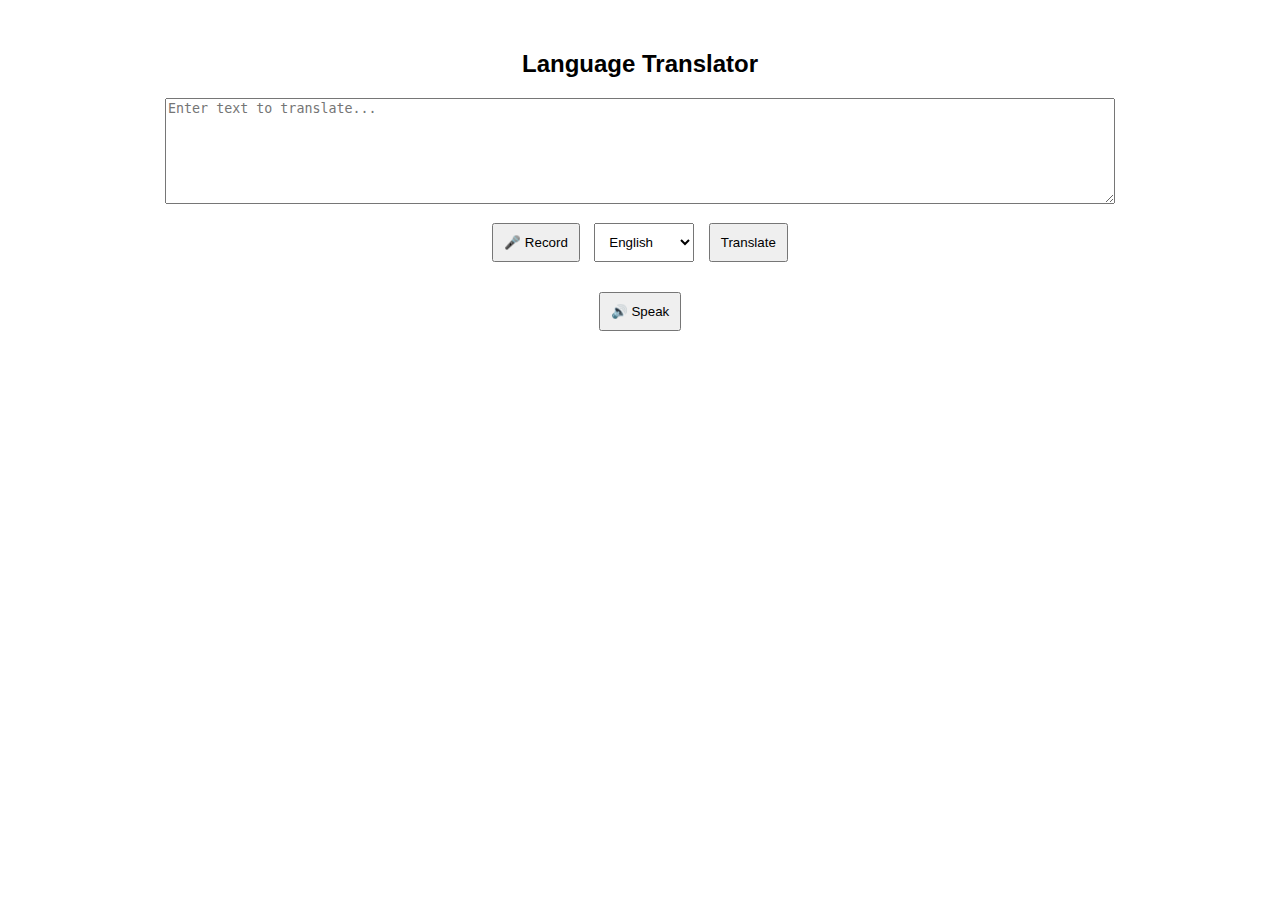
<file: Ai translator.html>
<!DOCTYPE html>
<html lang="en">
<head>
    <meta charset="UTF-8">
    <meta name="viewport" content="width=device-width, initial-scale=1.0">
    <title>Language Translator</title>
    <style>
        body {
            font-family: Arial, sans-serif;
            text-align: center;
            margin: 50px;
        }
        textarea {
            width: 80%;
            height: 100px;
            margin-bottom: 10px;
        }
        select, button {
            padding: 10px;
            margin: 5px;
        }
        #output {
            margin-top: 20px;
            font-weight: bold;
            font-size: 18px;
        }
    </style>
</head>
<body>
    <h2>Language Translator</h2>
    <textarea id="inputText" placeholder="Enter text to translate..."></textarea><br>
    <button onclick="startRecording()">🎤 Record</button>
    <select id="language">
        <option value="en">English</option>
        <option value="de">German</option>
        <option value="ne">Nepali</option>
        <option value="th">Tharu</option>
        <option value="cd">Chaudary</option>
        <option value="tm">Tamang</option>
    </select>
    <button onclick="translateText()">Translate</button>
    <div id="output"></div>
    <button onclick="speakText()">🔊 Speak</button>

    <script>
        function translateText() {
            const inputText = document.getElementById("inputText").value;
            const targetLanguage = document.getElementById("language").value;
            const apiKey = "YOUR_GOOGLE_TRANSLATE_API_KEY"; // Replace with your API key
            const url = `https://translation.googleapis.com/language/translate/v2?key=${apiKey}`;

            fetch(url, {
                method: "POST",
                headers: {
                    "Content-Type": "application/json"
                },
                body: JSON.stringify({
                    q: inputText,
                    target: targetLanguage
                })
            })
            .then(response => response.json())
            .then(data => {
                document.getElementById("output").innerText = data.data.translations[0].translatedText;
            })
            .catch(error => console.error("Error:", error));
        }

        function speakText() {
            const text = document.getElementById("output").innerText;
            const speech = new SpeechSynthesisUtterance(text);
            speech.lang = document.getElementById("language").value;
            window.speechSynthesis.speak(speech);
        }

        function startRecording() {
            const recognition = new (window.SpeechRecognition || window.webkitSpeechRecognition)();
            recognition.lang = 'ne'; // Supports Nepali, Tharu, Chaudary, and Tamang
            recognition.start();
            recognition.onresult = function(event) {
                document.getElementById("inputText").value = event.results[0][0].transcript;
            };
        }
    </script>
</body>
</html>
</file>
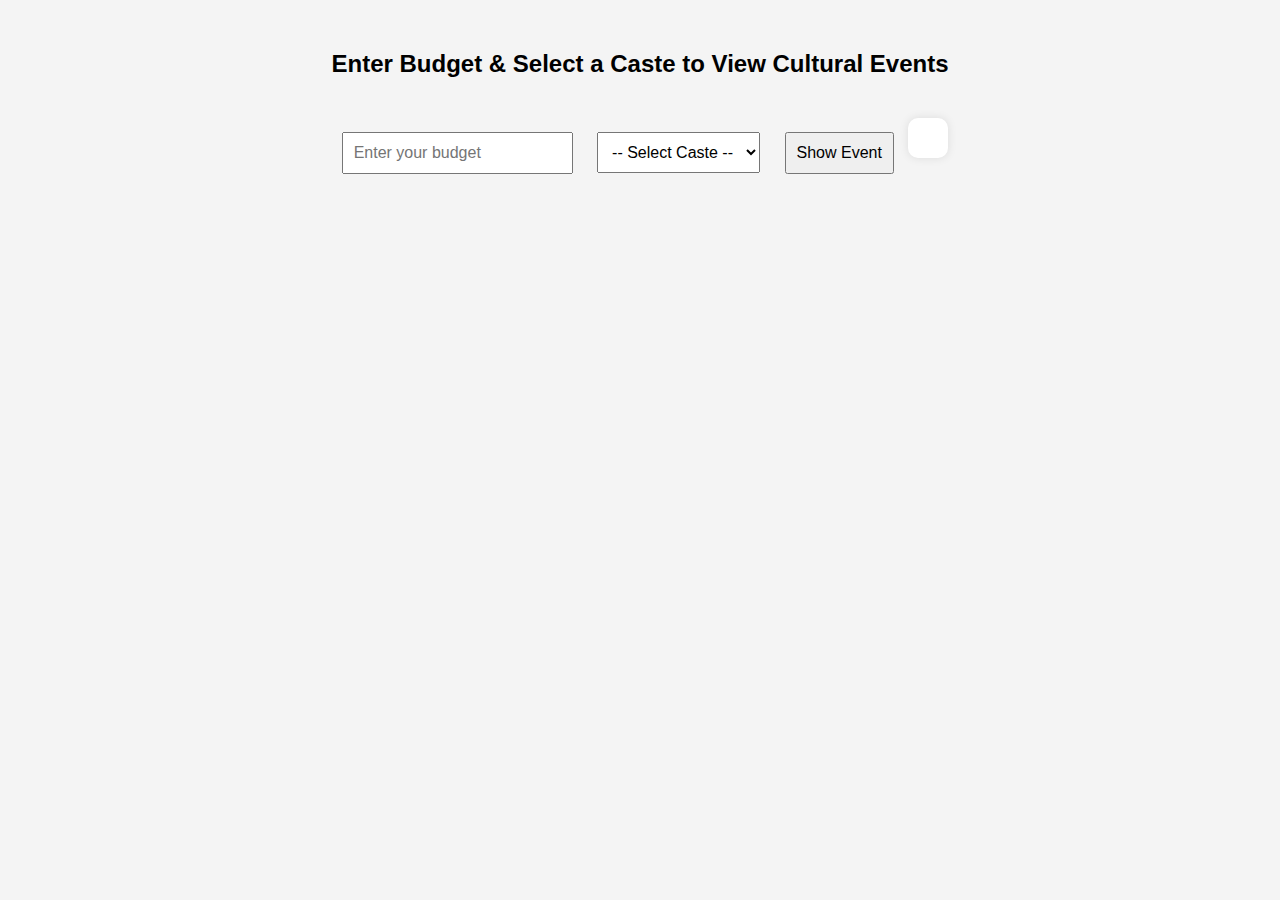
<file: events.html>
<!DOCTYPE html>
<html lang="en">
<head>
    <meta charset="UTF-8">
    <meta name="viewport" content="width=device-width, initial-scale=1.0">
    <title>Caste & Cultural Events</title>
    <style>
        body {
            font-family: Arial, sans-serif;
            text-align: center;
            margin: 50px;
            background-color: #f4f4f4;
        }
        input, select, button {
            padding: 10px;
            margin: 10px;
            font-size: 16px;
        }
        #eventDetails {
            margin-top: 20px;
            padding: 20px;
            background: white;
            display: inline-block;
            border-radius: 10px;
            box-shadow: 0 0 10px rgba(0, 0, 0, 0.1);
        }
    </style>
</head>
<body>
    <h2>Enter Budget & Select a Caste to View Cultural Events</h2>
    <input type="number" id="budgetInput" placeholder="Enter your budget" />
    <select id="casteSelect">
        <option value="">-- Select Caste --</option>
        <option value="Dhan ropne">Khotang </option>
        <option value="Chhetri">Chhetri</option>
        <option value="Newar">Newar</option>
        <option value="Tharu">Tharu</option>
        <option value="Magar">Magar</option>
        <option value="Tamang">Tamang</option>
        <option value="Sherpa">Sherpa</option>
        <option value="Rai">Rai</option>
        <option value="Gurung">Gurung</option>
        <option value="Deuda dance ">western deuda</option>
    </select>
    <button onclick="showEvent()">Show Event</button>
    <div id="eventDetails"></div>
    
    <script>
        const events = {
            "eastern nepal khotang ": { event: "dhan ropai ", date: "February 14, 2025", duration: "1 day", cost: 500, location: "Pashupatinath Temple, Kathmandu", host: "Ram Sharma" },
            "Chhetri": { event: "Dashain", date: "October 1, 2025", duration: "15 days", cost: 1000, location: "Bhaktapur Durbar Square", host: "Shiva Thapa" },
            "Newar": { event: "Indra Jatra", date: "September 5, 2025", duration: "8 days", cost: 700, location: "Kathmandu Durbar Square", host: "Madan Shrestha" },
            "Tharu": { event: "Maghi Festival", date: "January 15, 2025", duration: "3 days", cost: 400, location: "Chitwan National Park", host: "Ramesh Chaudhary" },
            "Magar": { event: "Bhume Puja", date: "June 10, 2025", duration: "1 day", cost: 300, location: "Rolpa, Nepal", host: "Krishna Magar" },
            "Tamang": { event: "Lhosar", date: "February 10, 2025", duration: "1 day", cost: 800, location: "Bauddhanath Stupa, Kathmandu", host: "Tenzing Tamang" },
            "Sherpa": { event: "Mani Rimdu", date: "November 12, 2025", duration: "3 days", cost: 900, location: "Tengboche Monastery, Everest Region", host: "Pemba Sherpa" },
            "Rai": { event: "Sakela Ubhauli", date: "May 21, 2025", duration: "2 days", cost: 600, location: "Halesi Mahadev, Khotang", host: "Dinesh Rai" },
            "Gurung": { event: "Tamu Lhosar", date: "December 30, 2025", duration: "1 day", cost: 1000, location: "Pokhara, Nepal", host: "Prem Gurung" },
            "Dalit": { event: "Deuda dance by ms dance club ", date: "April 14, 2025", duration: "1 day", cost: 200, location: "Kathmandu, Nepal", host: "Sita BK" }
        };

        function showEvent() {
            const caste = document.getElementById("casteSelect").value;
            const budget = parseInt(document.getElementById("budgetInput").value);
            const eventDetails = document.getElementById("eventDetails");
            
            if (caste && events[caste]) {
                if (budget >= events[caste].cost) {
                    eventDetails.innerHTML = `<h3>${events[caste].event}</h3>
                        <p>Date: ${events[caste].date}</p>
                        <p>Duration: ${events[caste].duration}</p>
                        <p>Cost: $${events[caste].cost}</p>
                        <p>Location: ${events[caste].location}</p>
                        <p>Host: ${events[caste].host}</p>`;
                } else {
                    eventDetails.innerHTML = "<p>Your budget is too low for this event.</p>";
                }
            } else {
                eventDetails.innerHTML = "<p>Please enter a budget and select a caste to view the event.</p>";
            }
        }
    </script>
</body>
</html>
</file>
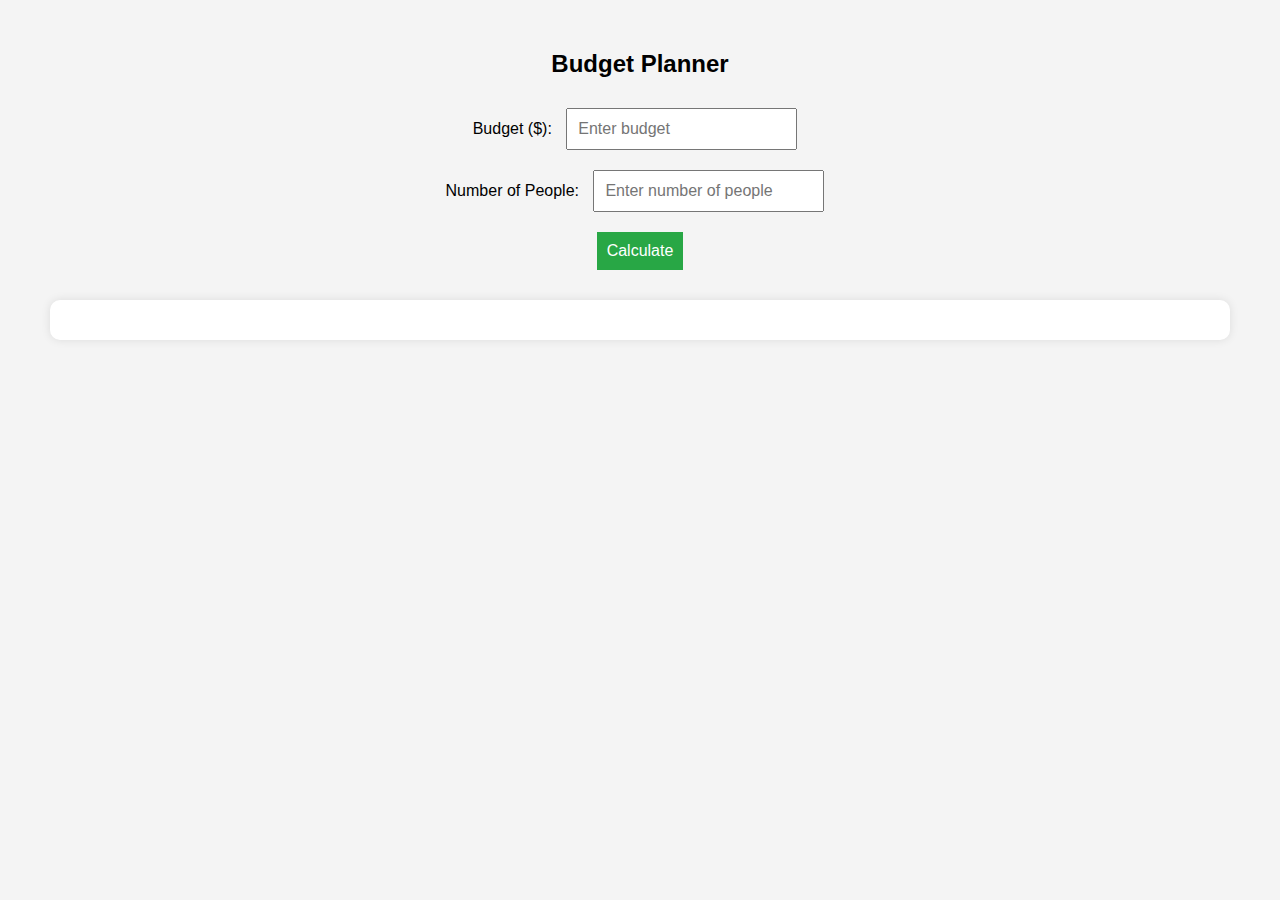
<file: Get AI.html>
<!DOCTYPE html>
<html lang="en">
<head>
    <meta charset="UTF-8">
    <meta name="viewport" content="width=device-width, initial-scale=1.0">
    <title>Budget Planner</title>
    <style>
        body {
            font-family: Arial, sans-serif;
            text-align: center;
            margin: 50px;
            background-color: #f4f4f4;
        }
        input, button {
            margin: 10px;
            padding: 10px;
            font-size: 16px;
        }
        button {
            background-color: #28a745;
            color: white;
            border: none;
            cursor: pointer;
        }
        button:hover {
            background-color: #218838;
        }
        .result {
            margin-top: 20px;
            font-weight: bold;
            background-color: white;
            padding: 20px;
            border-radius: 10px;
            box-shadow: 0 0 10px rgba(0, 0, 0, 0.1);
        }
        .places {
            display: flex;
            flex-wrap: wrap;
            justify-content: center;
            margin-top: 20px;
        }
        .place-card {
            background-color: white;
            padding: 15px;
            margin: 10px;
            border-radius: 10px;
            box-shadow: 0 0 10px rgba(0, 0, 0, 0.1);
            width: 250px;
        }
        .place-card img {
            width: 100%;
            border-radius: 10px;
        }
    </style>
</head>
<body>
    <h2>Budget Planner</h2>
    <label>Budget ($):</label>
    <input type="number" id="budget" placeholder="Enter budget">
    <br>
    <label>Number of People:</label>
    <input type="number" id="people" placeholder="Enter number of people">
    <br>
    <button onclick="calculatePlan()">Calculate</button>
    <div class="result" id="output"></div>
    <div class="places" id="placesOutput"></div>

    <script>
        function calculatePlan() {
            let budget = parseFloat(document.getElementById("budget").value);
            let people = parseInt(document.getElementById("people").value);
            
            if (isNaN(budget) || isNaN(people) || people <= 0 || budget <= 0) {
                document.getElementById("output").innerHTML = "Please enter valid budget and number of people.";
                return;
            }
            
            let costPerDay = 50;
            let totalDays = Math.floor(budget / (costPerDay * people));
            
            let places = [];
            if (budget >= 500) {
                places = ["Nuwakot", "Solu", "Terathum"];
            } else if (budget >= 300) {
                places = ["Pokhara", "Kathmandu"];
            } else if (budget >= 250) {
                places = ["Chitwan", "Lumbini"];
            } else {
                places = ["Nagarkot", "Chandragiri", "Boudhanath"];
            }
            
            if (people > 1 && people <= 5) {
                places = places.slice(0, 2);
            } else if (people > 5) {
                places = ["Swayambhu", "Chandragiri", "Boudhanath"];
            }
            
            let foodOptions = totalDays > 0 ? "Standard Meals" : "Not enough budget";
            let hotel = totalDays > 0 ? "Budget Hotel" : "None";
            let roomClass = totalDays > 0 ? (budget / people > 200 ? "Class A" : budget / people > 100 ? "Class B" : "Class C") : "N/A";
            
            document.getElementById("output").innerHTML = `
                You can stay for <b>${totalDays}</b> days.<br>
                Food: <b>${foodOptions}</b><br>
                Hotel: <b>${hotel}</b><br>
                Room Class: <b>${roomClass}</b>
            `;
            
            let placesOutput = document.getElementById("placesOutput");
            placesOutput.innerHTML = "";
            places.forEach(place => {
                let description = "";
                if (place === "Solu") description = "You can visit Khumba Pokhari and explore mountain camps.";
                if (place === "Chitwan") description = "You can visit the National Park and enjoy an elephant ride.";
                if (place === "Kathmandu") description = "You can visit Pashupatinath Temple and Swayambhu.";
                if (place === "Pokhara") description = "You can explore Phewa Lake and Davis Falls Rupa lake.";
                if (place === "Lumbini") description = "You can visit the birthplace of Lord Buddha  Maya Devi temple.";
                if (place=== "Nuwakot") description = "you can see the mountain view and sunrise in the morning and climate is enjoyable";
                let placeCard = document.createElement("div");
                placeCard.classList.add("place-card");
                placeCard.innerHTML = `
                    <img src="images/${place}.jpg" alt="${place}">
                    <p><b>${place}</b></p>
                    <p>${description}</p>
                `;
                placesOutput.appendChild(placeCard);
            });
        }
    </script>
</body>
</html>
</file>
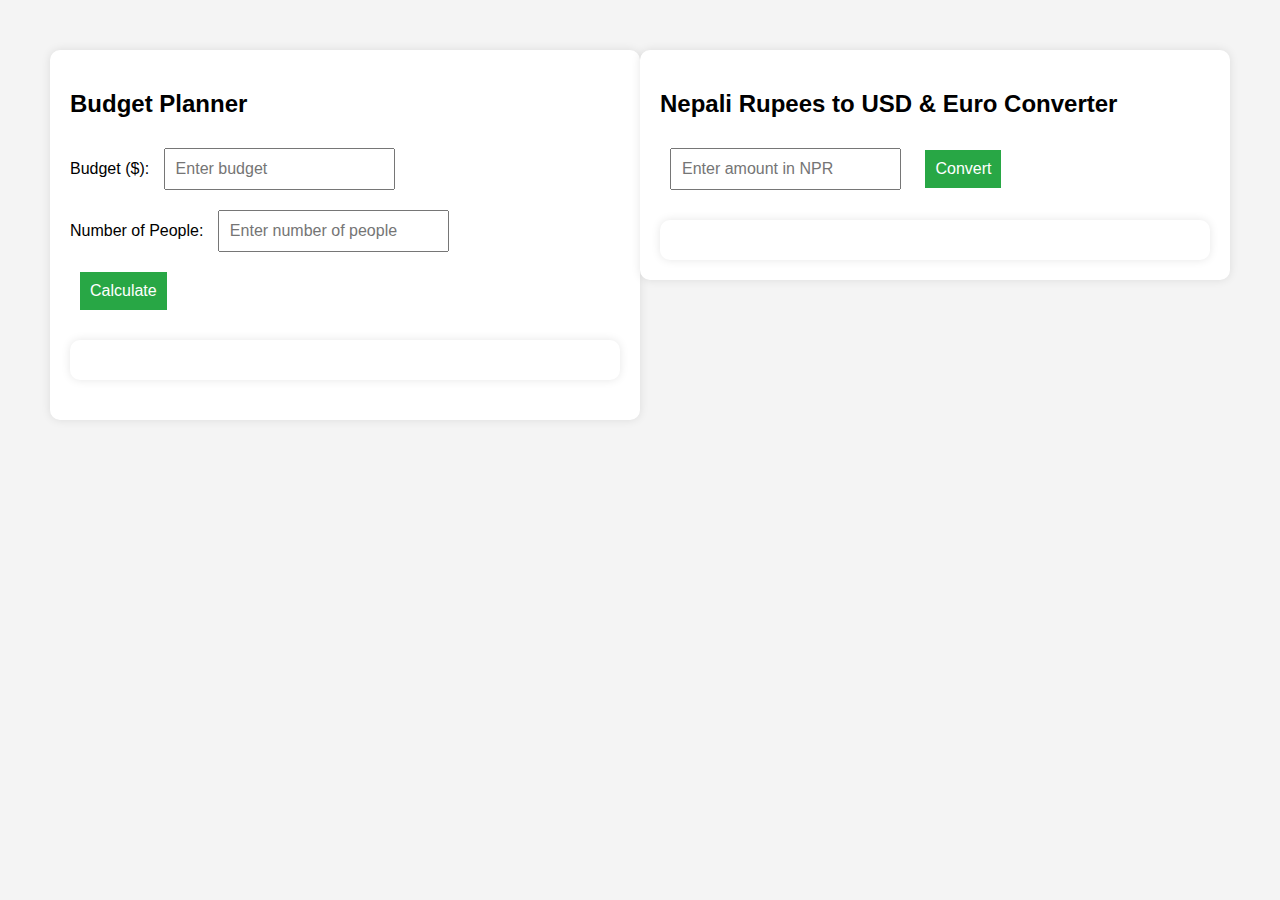
<file: GetAI.html>
<!DOCTYPE html>
<html lang="en">
<head>
    <meta charset="UTF-8">
    <meta name="viewport" content="width=device-width, initial-scale=1.0">
    <title>Budget Planner</title>
    <style>
        body {
            font-family: Arial, sans-serif;
            margin: 50px;
            background-color: #f4f4f4;
        }
        .container {
            display: flex;
            justify-content: space-between;
            align-items: flex-start;
        }
        .budget-planner, .currency-converter {
            background-color: white;
            padding: 20px;
            border-radius: 10px;
            box-shadow: 0 0 10px rgba(0, 0, 0, 0.1);
            width: 48%;
        }
        input, button {
            margin: 10px;
            padding: 10px;
            font-size: 16px;
        }
        button {
            background-color: #28a745;
            color: white;
            border: none;
            cursor: pointer;
        }
        button:hover {
            background-color: #218838;
        }
        .result {
            margin-top: 20px;
            font-weight: bold;
            padding: 20px;
            border-radius: 10px;
            box-shadow: 0 0 10px rgba(0, 0, 0, 0.1);
        }
        .places {
            display: flex;
            flex-wrap: wrap;
            justify-content: center;
            margin-top: 20px;
        }
        .place-card {
            background-color: white;
            padding: 15px;
            margin: 10px;
            border-radius: 10px;
            box-shadow: 0 0 10px rgba(0, 0, 0, 0.1);
            width: 250px;
        }
        .place-card img {
            width: 100%;
            border-radius: 10px;
        }
    </style>
</head>
<body>

<div class="container">
    <!-- Budget Planner -->
    <div class="budget-planner">
        <h2>Budget Planner</h2>
        <label>Budget ($):</label>
        <input type="number" id="budget" placeholder="Enter budget">
        <br>
        <label>Number of People:</label>
        <input type="number" id="people" placeholder="Enter number of people">
        <br>
        <button onclick="calculatePlan()">Calculate</button>
        <div class="result" id="output"></div>
        <div class="places" id="placesOutput"></div>
    </div>

    <!-- Currency Converter -->
    <div class="currency-converter">
        <h2>Nepali Rupees to USD & Euro Converter</h2>
        <input type="number" id="npr" placeholder="Enter amount in NPR">
        <button onclick="convertCurrency()">Convert</button>
        <div class="result" id="result"></div>
    </div>
</div>

<script>
    function calculatePlan() {
        let budget = parseFloat(document.getElementById("budget").value);
        let people = parseInt(document.getElementById("people").value);
        
        if (isNaN(budget) || isNaN(people) || people <= 0 || budget <= 0) {
            document.getElementById("output").innerHTML = "Please enter a valid budget and number of people.";
            return;
        }
        
        let costPerDay = 50;
        let totalDays = Math.floor(budget / (costPerDay * people));
        
        let places = [];
        if (budget >= 500) {
            places = ["Nuwakot", "Solu", "Terathum"];
        } else if (budget >= 300) {
            places = ["Pokhara", "Kathmandu"];
        } else if (budget >= 250) {
            places = ["Chitwan", "Lumbini"];
        } else {
            places = ["Nagarkot", "Chandragiri", "Boudhanath"];
        }
        
        if (people > 1 && people <= 5) {
            places = places.slice(0, 2);
        } else if (people > 5) {
            places = ["Swayambhu", "Chandragiri", "Boudhanath"];
        }
        
        let foodOptions = totalDays > 0 ? "Standard Meals" : "Not enough budget";
        let hotel = totalDays > 0 ? "Budget Hotel" : "None";
        let roomClass = totalDays > 0 ? (budget / people > 200 ? "Class A" : budget / people > 100 ? "Class B" : "Class C") : "N/A";
        
        document.getElementById("output").innerHTML = `
            You can stay for <b>${totalDays}</b> days.<br>
            Food: <b>${foodOptions}</b><br>
            Hotel: <b>${hotel}</b><br>
            Room Class: <b>${roomClass}</b>
        `;
        
        let placesOutput = document.getElementById("placesOutput");
        placesOutput.innerHTML = "";
        places.forEach(place => {
            let description = "";
            if (place === "Solu") description = "You can visit Khumba Pokhari and explore mountain camps.";
            if (place === "Chitwan") description = "You can visit the National Park and enjoy an elephant ride.";
            if (place === "Kathmandu") description = "You can visit Pashupatinath Temple and Swayambhu.";
            if (place === "Pokhara") description = "You can explore Phewa Lake and Davis Falls Rupa lake.";
            if (place === "Lumbini") description = "You can visit the birthplace of Lord Buddha Maya Devi temple.";
            if (place=== "Nuwakot") description = "You can see the mountain view and sunrise in the morning and enjoy the climate.";

            let placeCard = document.createElement("div");
            placeCard.classList.add("place-card");
            placeCard.innerHTML = `
                <img src="images/${place}.jpg" alt="${place}">
                <p><b>${place}</b></p>
                <p>${description}</p>
            `;
            placesOutput.appendChild(placeCard);
        });
    }

    function convertCurrency() {
        let npr = document.getElementById('npr').value;
        let usdRate = 1 / 138.2;
        let euroRate = 1 / 145.20;

        let usd = (npr * usdRate).toFixed(2);
        let euro = (npr * euroRate).toFixed(2);

        document.getElementById('result').innerHTML = `
            ${npr} NPR = ${usd} USD <br>
            ${npr} NPR = ${euro} EUR
        `;
    }
</script>

</body>
</html>
</file>
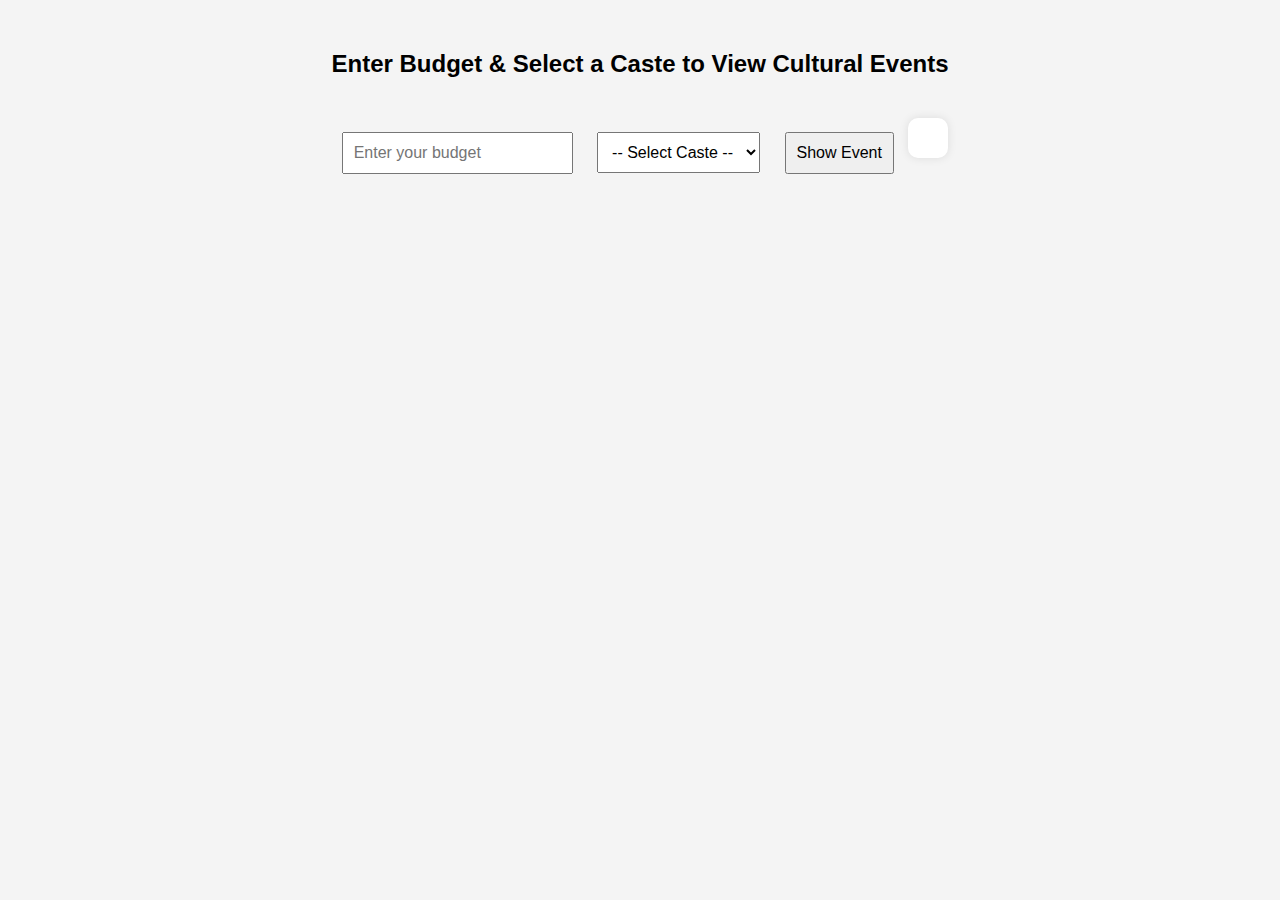
<file: Guests.html>
<!DOCTYPE html>
<html lang="en">
<head>
    <meta charset="UTF-8">
    <meta name="viewport" content="width=device-width, initial-scale=1.0">
    <title>Caste & Cultural Events</title>
    <style>
        body {
            font-family: Arial, sans-serif;
            text-align: center;
            margin: 50px;
            background-color: #f4f4f4;
        }
        input, select, button {
            padding: 10px;
            margin: 10px;
            font-size: 16px;
        }
        #eventDetails {
            margin-top: 20px;
            padding: 20px;
            background: white;
            display: inline-block;
            border-radius: 10px;
            box-shadow: 0 0 10px rgba(0, 0, 0, 0.1);
        }
    </style>
</head>
<body>
    <h2>Enter Budget & Select a Caste to View Cultural Events</h2>
    <input type="number" id="budgetInput" placeholder="Enter your budget" />
    <select id="casteSelect">
        <option value="">-- Select Caste --</option>
        <option value="Brahmin">Brahmin</option>
        <option value="Chhetri">Chhetri</option>
        <option value="Newar">Newar</option>
        <option value="Tharu">Tharu</option>
        <option value="Magar">Magar</option>
        <option value="Tamang">Tamang</option>
        <option value="Sherpa">Sherpa</option>
        <option value="Rai">Rai</option>
        <option value="Gurung">Gurung</option>
        <option value="Dalit">Dalit</option>
    </select>
    <button onclick="showEvent()">Show Event</button>
    <div id="eventDetails"></div>
    
    <script>
        const events = {
            "Brahmin": { event: "Saraswati Puja", date: "February 14, 2025", duration: "1 day", cost: 500, location: "Pashupatinath Temple, Kathmandu", host: "Ram Sharma" },
            "Chhetri": { event: "Dashain", date: "October 1, 2025", duration: "15 days", cost: 1000, location: "Bhaktapur Durbar Square", host: "Shiva Thapa" },
            "Newar": { event: "Indra Jatra", date: "September 5, 2025", duration: "8 days", cost: 700, location: "Kathmandu Durbar Square", host: "Madan Shrestha" },
            "Tharu": { event: "Maghi Festival", date: "January 15, 2025", duration: "3 days", cost: 400, location: "Chitwan National Park", host: "Ramesh Chaudhary" },
            "Magar": { event: "Bhume Puja", date: "June 10, 2025", duration: "1 day", cost: 300, location: "Rolpa, Nepal", host: "Krishna Magar" },
            "Tamang": { event: "Lhosar", date: "February 10, 2025", duration: "1 day", cost: 800, location: "Bauddhanath Stupa, Kathmandu", host: "Tenzing Tamang" },
            "Sherpa": { event: "Mani Rimdu", date: "November 12, 2025", duration: "3 days", cost: 900, location: "Tengboche Monastery, Everest Region", host: "Pemba Sherpa" },
            "Rai": { event: "Sakela Ubhauli", date: "May 21, 2025", duration: "2 days", cost: 600, location: "Halesi Mahadev, Khotang", host: "Dinesh Rai" },
            "Gurung": { event: "Tamu Lhosar", date: "December 30, 2025", duration: "1 day", cost: 1000, location: "Pokhara, Nepal", host: "Prem Gurung" },
            "Dalit": { event: "Dalit Rights Day", date: "April 14, 2025", duration: "1 day", cost: 200, location: "Kathmandu, Nepal", host: "Sita BK" }
        };

        function showEvent() {
            const caste = document.getElementById("casteSelect").value;
            const budget = parseInt(document.getElementById("budgetInput").value);
            const eventDetails = document.getElementById("eventDetails");
            
            if (caste && events[caste]) {
                if (budget >= events[caste].cost) {
                    eventDetails.innerHTML = `<h3>${events[caste].event}</h3>
                        <p>Date: ${events[caste].date}</p>
                        <p>Duration: ${events[caste].duration}</p>
                        <p>Cost: $${events[caste].cost}</p>
                        <p>Location: ${events[caste].location}</p>
                        <p>Host: ${events[caste].host}</p>`;
                } else {
                    eventDetails.innerHTML = "<p>Your budget is too low for this event.</p>";
                }
            } else {
                eventDetails.innerHTML = "<p>Please enter a budget and select a caste to view the event.</p>";
            }
        }
    </script>
</body>
</html>
</file>
